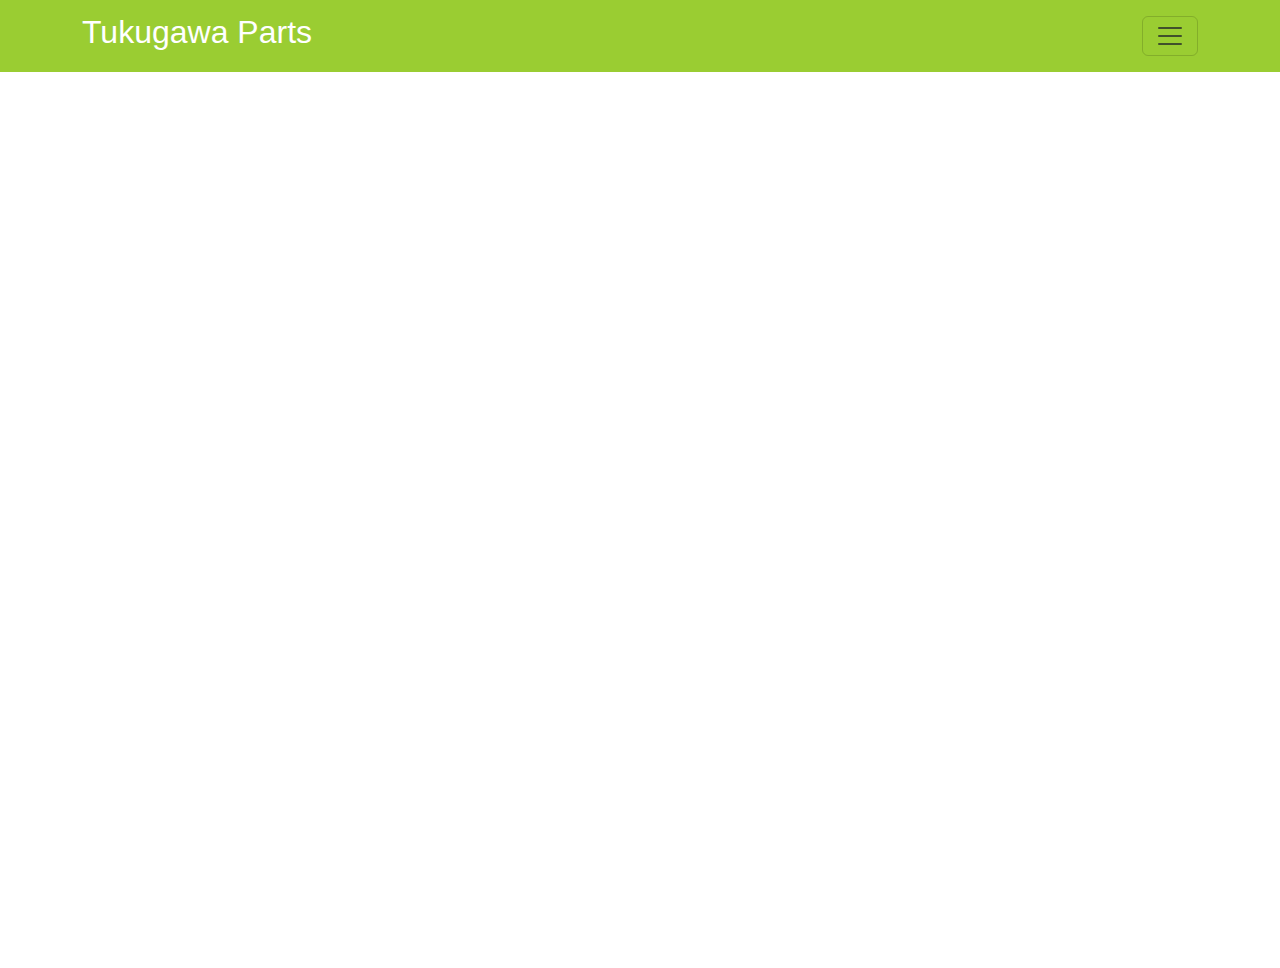
<file: public/category/[id].html>
<!DOCTYPE html><html><head><meta charSet="utf-8"/><meta name="viewport" content="width=device-width"/><meta name="next-head-count" content="2"/><link rel="stylesheet" href="/css/bootstrap5.css"/><link rel="stylesheet" href="/css/site.css"/><link rel="preload" href="/_next/static/css/d8bdccb29cd21817.css" as="style" crossorigin=""/><link rel="stylesheet" href="/_next/static/css/d8bdccb29cd21817.css" crossorigin="" data-n-g=""/><noscript data-n-css=""></noscript><script defer="" crossorigin="" nomodule="" src="/_next/static/chunks/polyfills-c67a75d1b6f99dc8.js"></script><script src="/_next/static/chunks/webpack-8fa1640cc84ba8fe.js" defer="" crossorigin=""></script><script src="/_next/static/chunks/framework-66d32731bdd20e83.js" defer="" crossorigin=""></script><script src="/_next/static/chunks/main-53eee9a686446293.js" defer="" crossorigin=""></script><script src="/_next/static/chunks/pages/_app-2e2d1e833456a8c6.js" defer="" crossorigin=""></script><script src="/_next/static/chunks/397-1811e7f44eb42caa.js" defer="" crossorigin=""></script><script src="/_next/static/chunks/pages/category/%5Bid%5D-3172a6188cb07213.js" defer="" crossorigin=""></script><script src="/_next/static/Hu9eiP0vMe_Zkh-izZxH6/_buildManifest.js" defer="" crossorigin=""></script><script src="/_next/static/Hu9eiP0vMe_Zkh-izZxH6/_ssgManifest.js" defer="" crossorigin=""></script></head><body><div id="__next"><nav id="w2" class="navbar navbar-default fixed-top"><div class="container"><a class="navbar-brand" href="/"><span class="xbrand"><h2>Tukugawa Parts</h2><span></span></span></a><button type="button" class="navbar-toggler collapsed" data-bs-toggle="collapse" data-bs-target="#w2-collapse" aria-controls="w2-collapse" aria-expanded="false" aria-label="Toggle navigation"><span class="navbar-toggler-icon"></span></button><div id="w2-collapse" class="navbar-collapse collapse"><ul id="w3" class="navbar-nav navbar-right nav"><li class="nav-item"><a class="nav-link" href="/">Home</a></li></ul></div></div></nav><div id="headerwrap"><div class="container"><h1></h1><p></p></div></div><div class="container"><div class="row centered"></div></div></div><script id="__NEXT_DATA__" type="application/json" crossorigin="">{"props":{"pageProps":{}},"page":"/category/[id]","query":{},"buildId":"Hu9eiP0vMe_Zkh-izZxH6","nextExport":true,"autoExport":true,"isFallback":false,"scriptLoader":[{"src":"/js/jquery.min.js","strategy":"lazyOnload"},{"src":"/js/bootstrap5.bundle.js","strategy":"lazyOnload"}]}</script></body></html>
</file>
<file: css/site.css>
html,
body {
    height: 100%;
}

.wrap {
    min-height: 100%;
    height: auto;
    margin: 0 auto -60px;
    padding: 0 0 60px;
}

.marginless > li{
    list-style-type: none;
}

.marginless{
    margin-left: 0px;
    padding-left: 0px;
}

.wrap > .container {
    padding: 70px 15px 20px;
}

.footer {
    height: 60px;
    background-color: #f5f5f5;
    border-top: 1px solid #ddd;
    padding-top: 20px;
}

.jumbotron {
    text-align: center;
    background-color: transparent;
}

.jumbotron .btn {
    font-size: 21px;
    padding: 14px 24px;
}

.not-set {
    color: #c55;
    font-style: italic;
}

/* add sorting icons to gridview sort links */
a.asc:after, a.desc:after {
    position: relative;
    top: 1px;
    display: inline-block;
    font-family: 'Glyphicons Halflings';
    font-style: normal;
    font-weight: normal;
    line-height: 1;
    padding-left: 5px;
}

a.asc:after {
    content: /*"\e113"*/ "\e151";
}

a.desc:after {
    content: /*"\e114"*/ "\e152";
}

.sort-numerical a.asc:after {
    content: "\e153";
}

.sort-numerical a.desc:after {
    content: "\e154";
}

.sort-ordinal a.asc:after {
    content: "\e155";
}

.sort-ordinal a.desc:after {
    content: "\e156";
}

.grid-view th {
    white-space: nowrap;
}

.hint-block {
    display: block;
    margin-top: 5px;
    color: #999;
}

.error-summary {
    color: #a94442;
    background: #fdf7f7;
    border-left: 3px solid #eed3d7;
    padding: 10px 20px;
    margin: 0 0 15px 0;
}

/* align the logout "link" (button in form) of the navbar */
.nav li > form > button.logout {
    padding: 15px;
    border: none;
}

.required > label.control-label:after{
    content: " *" !important;
    color: #ED2A2A;
}

@media(max-width:767px) {
    .nav li > form > button.logout {
        display:block;
        text-align: left;
        width: 100%;
        padding: 10px 15px;
    }
}

#footerwrap{
    margin-top: 2em;
}

#service .card {
    margin: 0.5em
}

#headerwrap{
    padding: 1em;
    margin-bottom: 2em;
}

@media(min-width: 768px) {
    #headerwrap {
        margin-top: 68px;
    }
}

.nav > li > form > button.logout:focus,
.nav > li > form > button.logout:hover {
    text-decoration: none;
}

.nav > li > form > button.logout:focus {
    outline: none;
}

.navbar a{
    color: #ffffff !important;
    text-decoration: none;
}

ol.huruf{
    list-style-type: lower-alpha !important;
}

.loader {
    border: 7px solid #f3f3f3; /* Light grey */
    border-top: 7px solid #ff0000; /* Blue */
    border-radius: 50%;
    width: 40px;
    height: 40px;
    animation: spin 0.5s linear infinite;
    position: absolute;
    top: 35%;
    left: 45%;
}

@keyframes spin {
    0% { transform: rotate(0deg); }
    100% { transform: rotate(360deg); }
}

.loader-wrapper{
    display: none;
    width: 100%;
    height: 100%;
    position: fixed;
    top: 0;
    left: 0;
    background: white;
    opacity: 0.7;
    z-index: 3000;
}

.navbar-default {
    background-color:yellowgreen;
}

.navbar .xbrand > img {
    max-height: 18px;
}

.list-order-item{
    line-break: anywhere;
}
</file>
<file: _next/static/css/d8bdccb29cd21817.css>
body,html{padding:0;margin:0;font-family:Inter,-apple-system,BlinkMacSystemFont,Segoe UI,Roboto,Oxygen,Ubuntu,Cantarell,Fira Sans,Droid Sans,Helvetica Neue,sans-serif}a{color:inherit;text-decoration:none}*{box-sizing:border-box}img{max-width:100%;height:auto}.monofont{font-family:Courier New,Courier,monospace}.paperbox{-box-shadow:2px 0 64px -4px rgba(34,46,21,.75);-webkit-box-shadow:2px 0 64px -4px rgba(34,46,21,.75);-moz-box-shadow:2px 0 64px -4px rgba(34,46,21,.75)}
</file>
